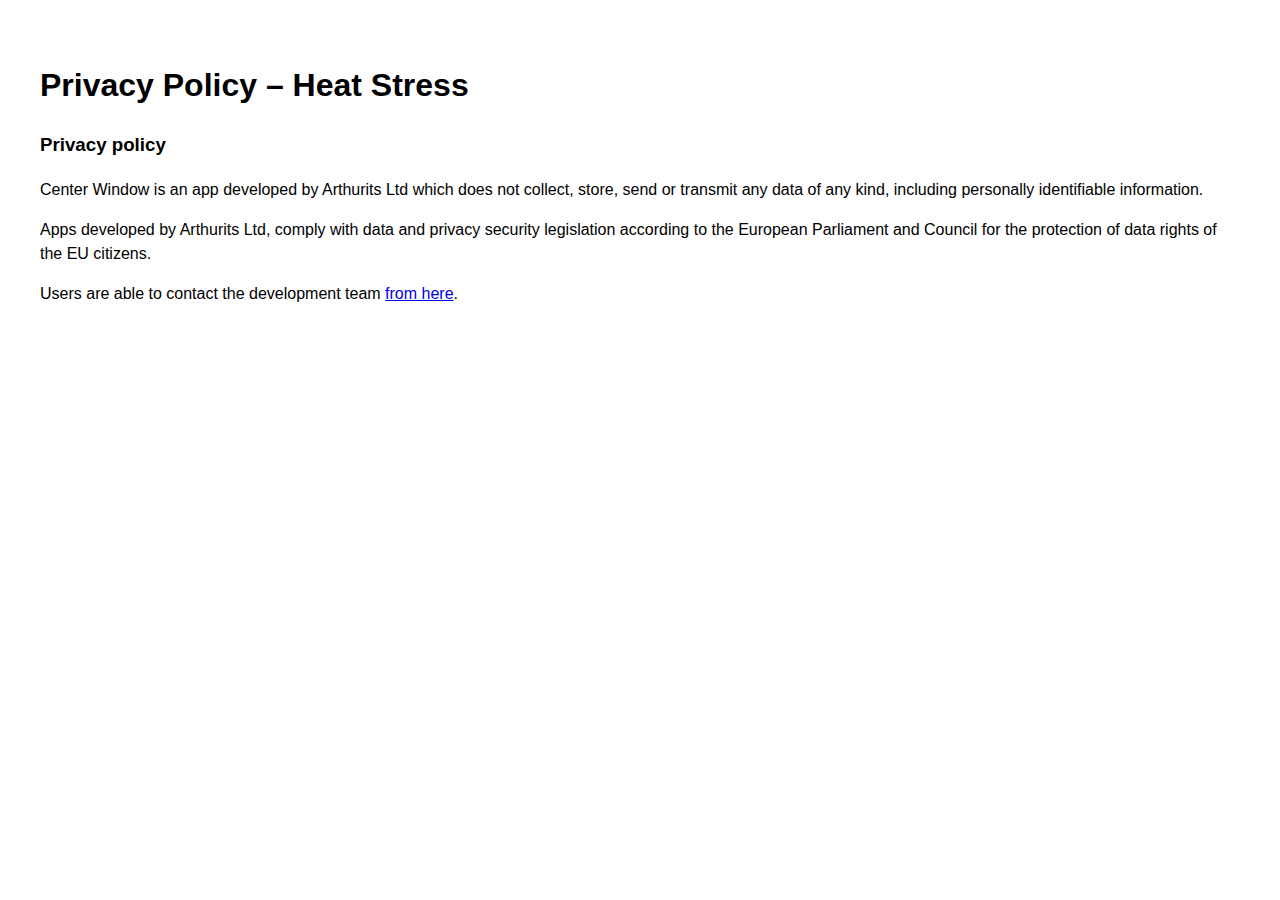
<file: privacy-center-windows.html>
<!DOCTYPE html>
<html lang="es">
<head>
  <meta charset="UTF-8" />
  <meta name="viewport" content="width=device-width, initial-scale=1.0" />
  <title>Privacy Policy – Heat Stress</title>
</head>
<body style="padding:2rem; font-family:Segoe UI, sans-serif; line-height:1.5;">
  <h1>Privacy Policy – Heat Stress</h1>

  <div id="software" class="container-fluid sectionStripeWhite">
	<div class="container sectionStripeWhiteText">
		<div class="row">
	        <div class="col-sm-12 about-grid-top">
				<h3>Privacy policy</h3>
	            </div>
        	</div>

		<div class="row videoexplanation">
	        <div class="col-sm-12">
				<p>Center Window is an app developed by Arthurits Ltd which does not collect, store, send or transmit any data of any kind, including personally identifiable information.</p>
				<p>Apps developed by Arthurits Ltd, comply with data and privacy security legislation according to the European Parliament and Council for the protection of data rights of the EU citizens.</p>
				<p>Users are able to contact the development team <a href="https://github.com/arthurits">from here</a>.</p>
            </div>
		</div>
		
	</div> <!-- container end -->
</div>

</body>
</html>
</file>
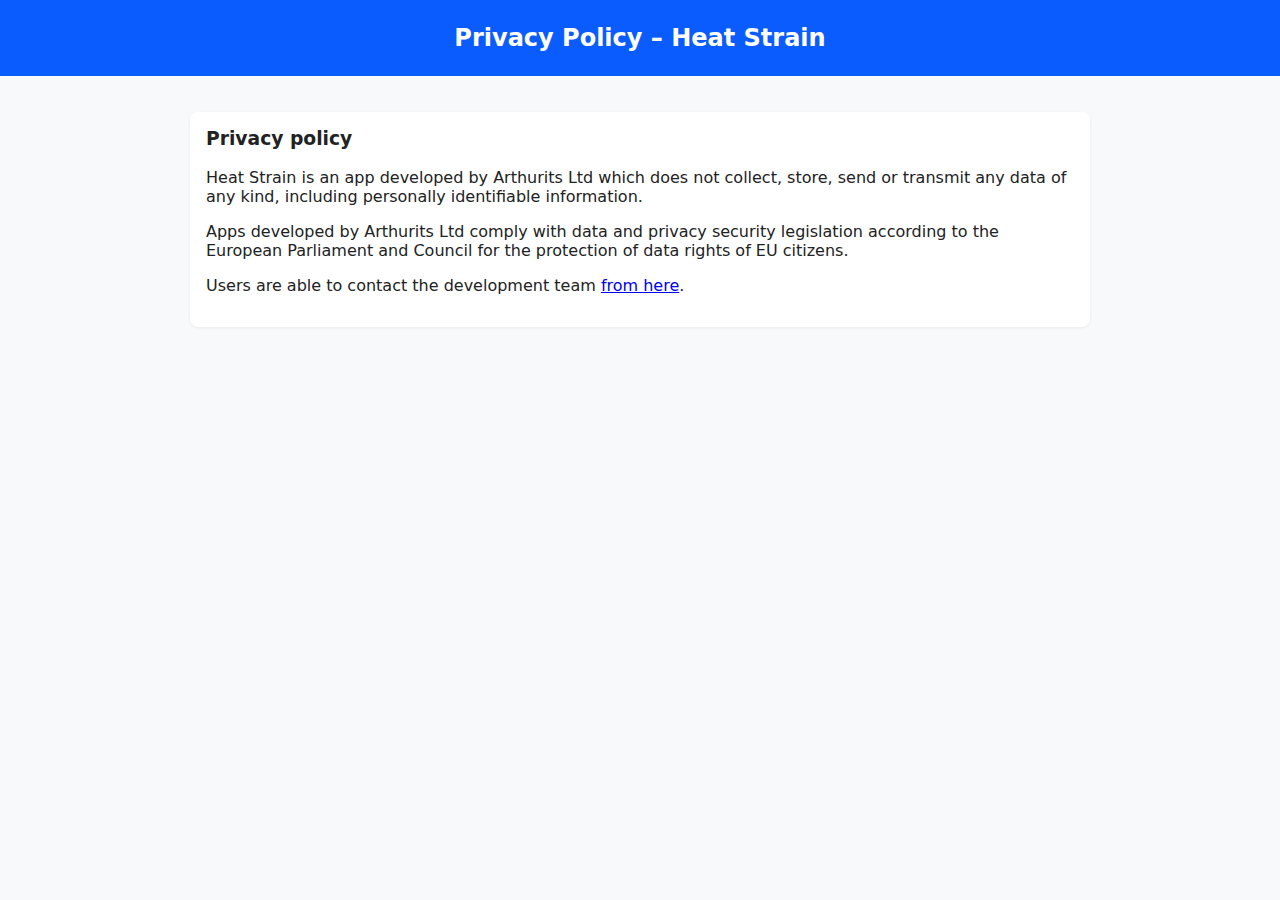
<file: privacy-heat-strain.html>
<!DOCTYPE html>
<html lang="en">
<head>
  <meta charset="UTF-8" />
  <meta name="viewport" content="width=device-width, initial-scale=1.0" />
  <title>Privacy Policy – Heat Strain</title>
  <link rel="stylesheet" href="assets/css/styles.css" />
</head>
<body>
  <header>
    <h1>Privacy Policy – Heat Strain</h1>
  </header>

  <main class="container">
    <div class="content-pad">
      <h3 class="privacy-title">Privacy policy</h3>
      <p>Heat Strain is an app developed by Arthurits Ltd which does not collect, store, send or transmit any data of any kind, including personally identifiable information.</p>
      <p>Apps developed by Arthurits Ltd comply with data and privacy security legislation according to the European Parliament and Council for the protection of data rights of EU citizens.</p>
      <p>Users are able to contact the development team <a href="https://github.com/arthurits" target="_blank" rel="noopener noreferrer">from here</a>.</p>
    </div>
  </main>
</body>
</html>
</file>
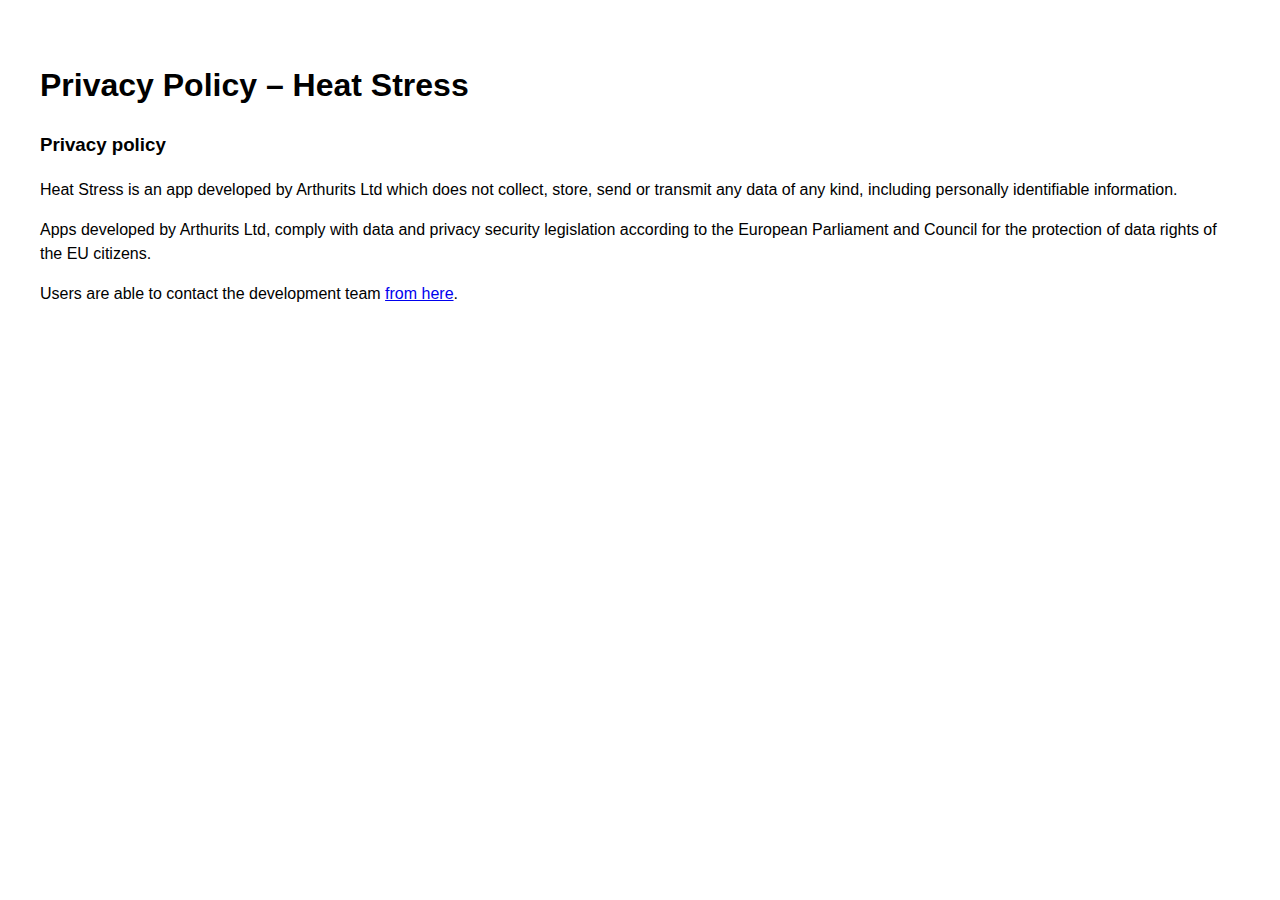
<file: privacy-heat-stress.html>
<!DOCTYPE html>
<html lang="es">
<head>
  <meta charset="UTF-8" />
  <meta name="viewport" content="width=device-width, initial-scale=1.0" />
  <title>Privacy Policy – Heat Stress</title>
</head>
<body style="padding:2rem; font-family:Segoe UI, sans-serif; line-height:1.5;">
  <h1>Privacy Policy – Heat Stress</h1>

  <div id="software" class="container-fluid sectionStripeWhite">
	<div class="container sectionStripeWhiteText">
		<div class="row">
	        <div class="col-sm-12 about-grid-top">
				<h3>Privacy policy</h3>
	            </div>
        	</div>

		<div class="row videoexplanation">
	        <div class="col-sm-12">
				<p>Heat Stress is an app developed by Arthurits Ltd which does not collect, store, send or transmit any data of any kind, including personally identifiable information.</p>
				<p>Apps developed by Arthurits Ltd, comply with data and privacy security legislation according to the European Parliament and Council for the protection of data rights of the EU citizens.</p>
				<p>Users are able to contact the development team <a href="https://github.com/arthurits">from here</a>.</p>
            </div>
		</div>
		
	</div> <!-- container end -->
</div>

</body>
</html>
</file>
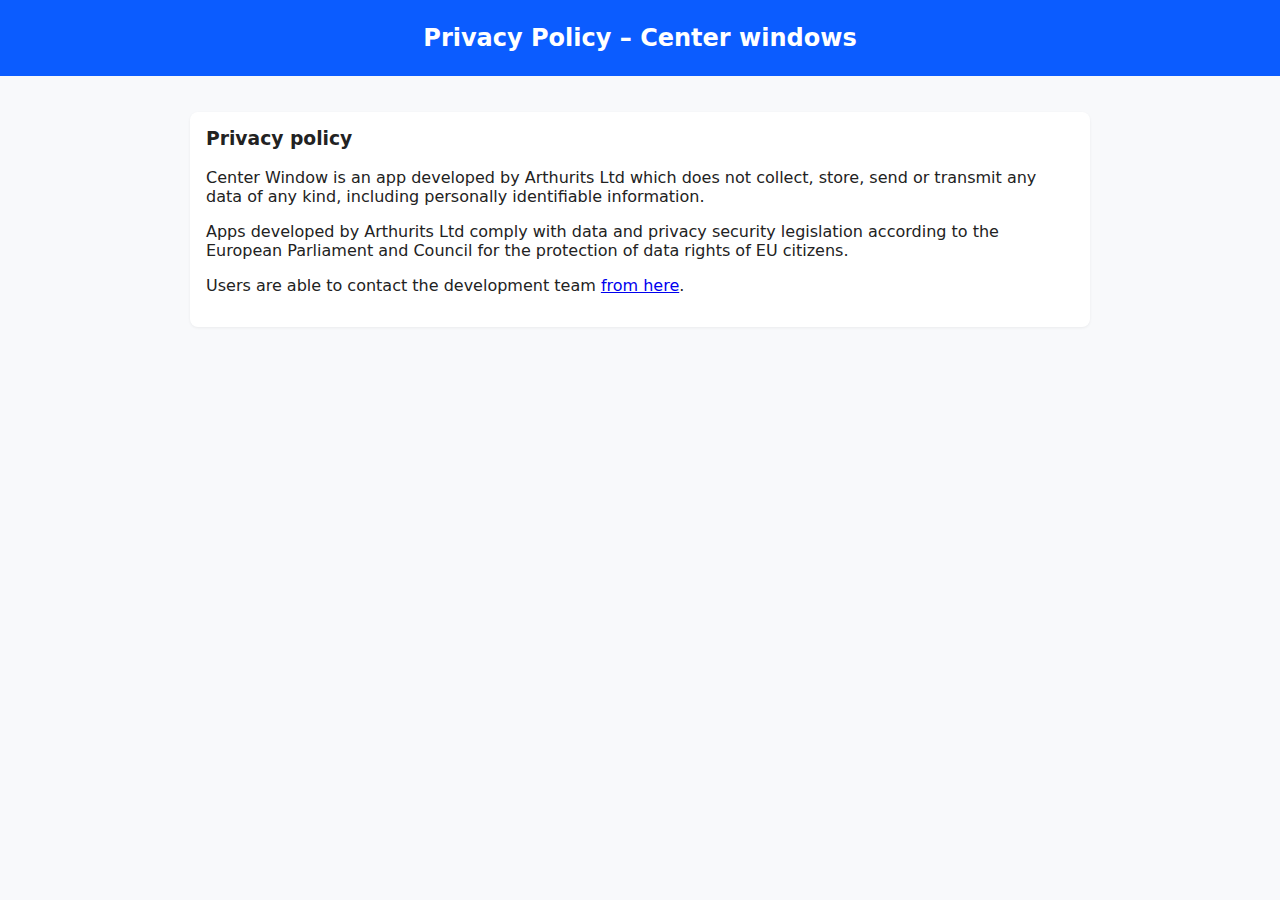
<file: views/privacy-center-windows.html>
<!DOCTYPE html>
<html lang="en">
<head>
  <meta charset="UTF-8" />
  <meta name="viewport" content="width=device-width, initial-scale=1.0" />
  <title>Privacy Policy – Center windows</title>
  <link rel="stylesheet" href="../assets/css/styles.css" />
</head>
<body>
  <header>
    <h1>Privacy Policy – Center windows</h1>
  </header>

  <main class="container">
    <div class="content-pad">
      <h3 class="privacy-title">Privacy policy</h3>
      <p>Center Window is an app developed by Arthurits Ltd which does not collect, store, send or transmit any data of any kind, including personally identifiable information.</p>
      <p>Apps developed by Arthurits Ltd comply with data and privacy security legislation according to the European Parliament and Council for the protection of data rights of EU citizens.</p>
      <p>Users are able to contact the development team <a href="https://github.com/arthurits" target="_blank" rel="noopener noreferrer">from here</a>.</p>
    </div>
  </main>

</body>
</html>
</file>
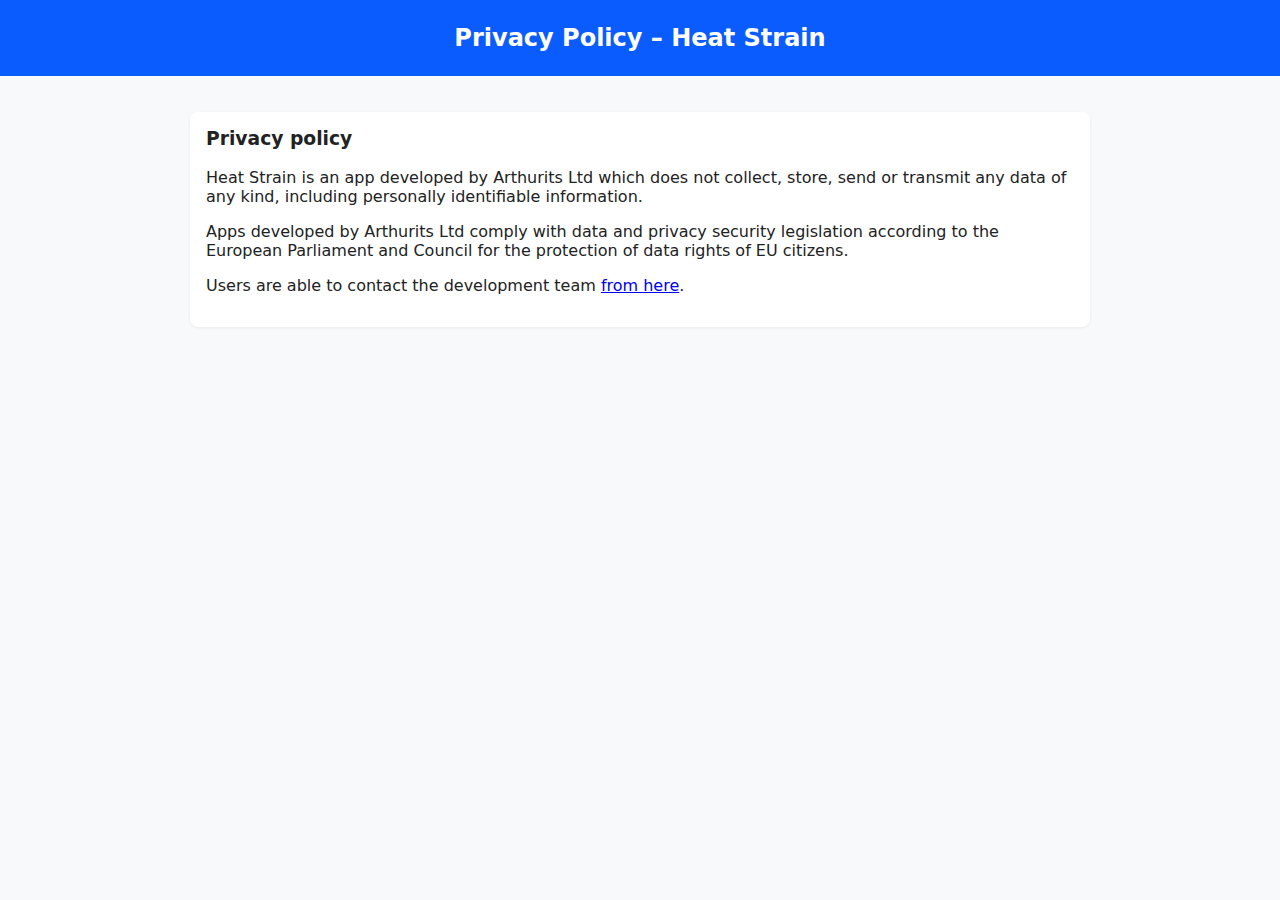
<file: views/privacy-heat-strain.html>
<!DOCTYPE html>
<html lang="en">
<head>
  <meta charset="UTF-8" />
  <meta name="viewport" content="width=device-width, initial-scale=1.0" />
  <title>Privacy Policy – Heat Strain</title>
  <link rel="stylesheet" href="../assets/css/styles.css" />
</head>
<body>
  <header>
    <h1>Privacy Policy – Heat Strain</h1>
  </header>

  <main class="container">
    <div class="content-pad">
      <h3 class="privacy-title">Privacy policy</h3>
      <p>Heat Strain is an app developed by Arthurits Ltd which does not collect, store, send or transmit any data of any kind, including personally identifiable information.</p>
      <p>Apps developed by Arthurits Ltd comply with data and privacy security legislation according to the European Parliament and Council for the protection of data rights of EU citizens.</p>
      <p>Users are able to contact the development team <a href="https://github.com/arthurits" target="_blank" rel="noopener noreferrer">from here</a>.</p>
    </div>
  </main>

</body>
</html>
</file>
<file: assets/css/styles.css>
/* styles.css */
:root {
  --accent: #0b5cff;
  --bg: #f8f9fb;
  --card-bg: #ffffff;
  --text: #222;
  --muted: #555;
  --max-width: 900px;
  --radius: 8px;
  --shadow: 0 1px 3px rgba(0,0,0,0.06);
  --font-stack: system-ui, -apple-system, "Segoe UI", Roboto, Arial, sans-serif;
}

* { box-sizing: border-box; }
html,body { height:100%; margin:0; font-family: var(--font-stack); color:var(--text); background:var(--bg); -webkit-font-smoothing:antialiased; }
header { background:var(--accent); color:#fff; padding:24px; }
header h1 { margin:0; font-size:1.5rem; }
header h1 { text-align: center; width: 100%; margin-left: 0; margin-right: 0; }
main { max-width:var(--max-width); margin:28px auto; padding:0 16px; }
.app { display:flex; gap:16px; align-items:center; background:var(--card-bg); padding:16px; border-radius:var(--radius); box-shadow:var(--shadow); margin-bottom:16px; }
.app img:not(.ms-badge) { width:120px; height:120px; object-fit:cover; border-radius:8px; background:#eee; }
.app .meta { flex:1; }
.app h2 { margin:0 0 8px 0; font-size:1.125rem; }
.app p { margin:0 0 12px 0; color:var(--muted); }
.btn { display:inline-block; padding:8px 12px; background:var(--accent); color:#fff; text-decoration:none; border-radius:6px; font-weight:600; }
section h3 { margin-top:0; }
footer { position:fixed; left:0; right:0; bottom:0; background:transparent; }
iframe#ad-frame { width:100%; height:90px; border:0; display:block; }
.container { padding: 8px 0 110px; } /* extra bottom padding to avoid overlap with fixed footer */
.content-pad { padding: 16px; background:var(--card-bg); border-radius:8px; box-shadow:var(--shadow); margin-bottom:16px; }
.privacy-title { margin-top:0; }
.ms-badge {display: inline-block; width: 200px; height: auto; max-width: 100%; border-radius: 6px; background: transparent; object-fit: contain; }
.btn-publisher { margin-top: 4px; background: transparent; color: var(--accent); border: 2px solid var(--accent); padding: 8px 14px; border-radius: 8px; font-weight: 700; display: inline-block; text-decoration: none; }
.btn-publisher:hover { background: var(--accent); color: #fff; }
.btn-row { display: flex; justify-content: center; margin-top: 0px; }
.btn-row .btn-publisher { }
@media (max-width:680px) {
  header { padding: 20px 12px; }
  header h1 { font-size: 1.5rem; }
  .app { flex-direction:column; text-align:center; }
  .app img { width:180px; height:180px; }
  .ms-badge { width: 160px; }
}

/* ads styles */
#ad-wrapper { display:flex; justify-content:center; padding:12px; background:transparent; }
#ad-container { width:100%; max-width:728px; text-align:center; }
.adsbygoogle { display:block; width:100%; max-width:728px; margin:0 auto; }
.ad-fallback { text-align:center; font-size:14px; color:var(--muted); font-family:var(--font-stack); padding:10px; }
@media (max-width:680px) { #ad-container { max-width:320px; padding:6px; } .ad-fallback { font-size:13px; } }

/* banner / webview styles */
.banner-page-html, .banner-page-body {
  height: 100%;
  margin: 0;
  padding: 0;
  display: flex;
  align-items: center;
  justify-content: center;
  background: transparent;
}
.banner-page-body {
  justify-content: center; /* reduntant but explicit for body */
}
</file>
